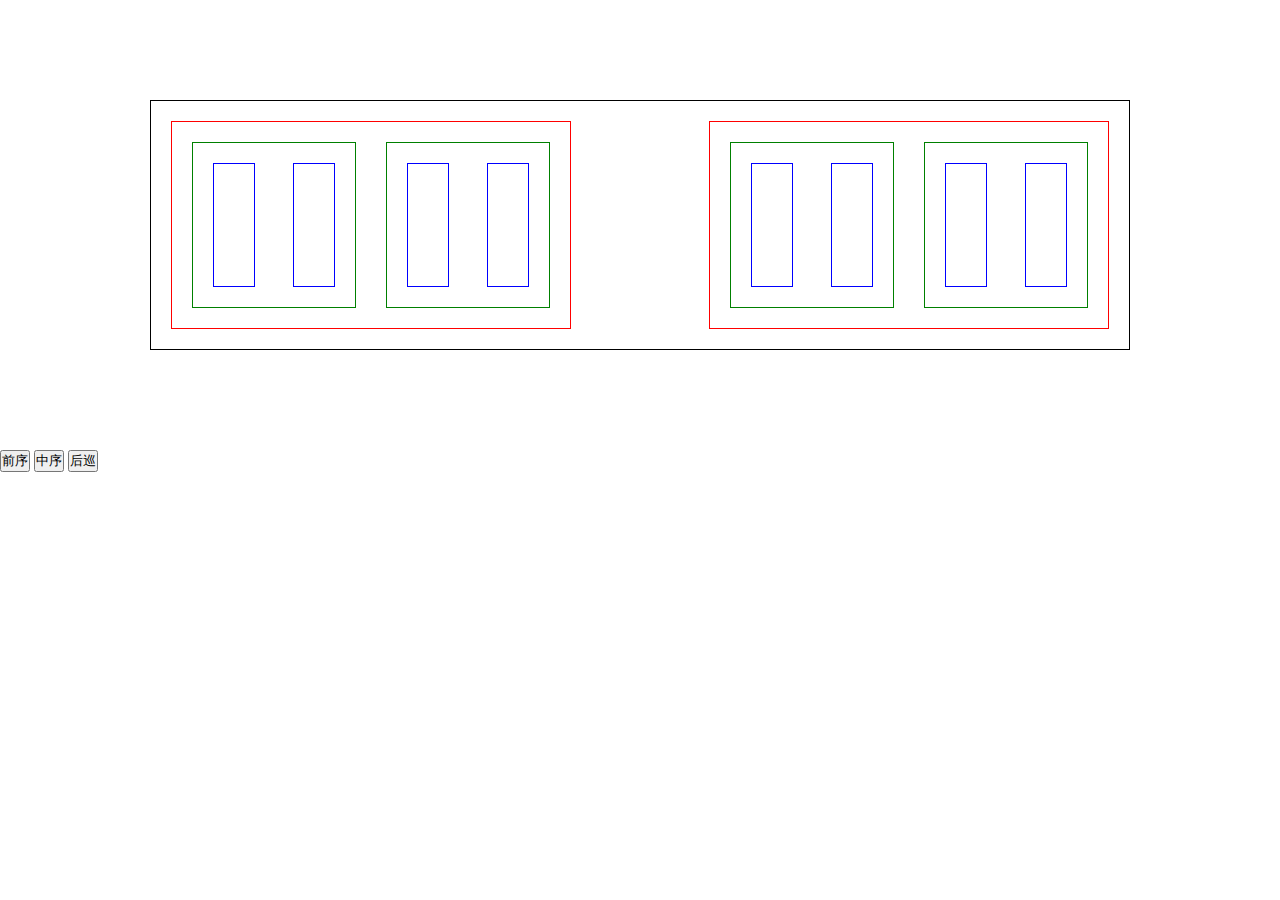
<file: task22/index.html>
<!DOCTYPE html>
<html lang="en">
<head>
    <meta charset="UTF-8">
    <title>js关于二叉树的遍历</title>
</head>
<style>
    *{margin: 0;padding: 0}
    *{box-sizing: border-box;}

    .one{
        width: 980px;
        height: 250px;
        margin: 100px auto;
        border:1px solid #000;
        display: flex;
        display: -webkit-flex;
        padding: 20px;
        justify-content: space-between;
        background: #fff;
    }

    .two{
        height: 100%;
        border:1px solid red;
        padding: 20px;
        display: flex;
        width: 400px;
        display: -webkit-flex;
        justify-content: space-between;
        background: #fff;
    }
    .three{
        height: 100%;
        border:1px solid green;
        padding: 20px;
        display: flex;
        width: 164px;
        display: -webkit-flex;
        justify-content: space-between;
        background: #fff;
    }

    .four{
        height: 100%;
        border:1px solid blue;
        padding: 20px;
        display: flex;
        display: -webkit-flex;
        padding: 20px;
        width: 35px;
        justify-content: space-between;
        background: #fff;
    }

</style>

<body>

    <div class="one">
        <div class="two">
            <div class="three">
                <div class="four"></div>
                <div class="four"></div>
            </div>
            <div class="three">
                <div class="four"></div>
                <div class="four"></div>
            </div>
        </div>
        <div class="two">
            <div class="three">
                <div class="four"></div>
                <div class="four"></div>
            </div>
            <div class="three">
                <div class="four"></div>
                <div class="four"></div>
            </div>
        </div>
    </div>

    <div class="btn-group">

        <button type="button" id="pre">前序</button>
        <button type="button" id="center">中序</button>
        <button type="button" id="later">后巡</button>

    </div>


    <script>
        var pre = document.getElementById("pre");
        var center = document.getElementById("center");
        var later = document.getElementById("later");

        var nodeArry = [];  //节点存放数组
        var timer = null;   //定时器

        var root = document.getElementsByClassName("one")[0];

        /**
         * 由前向后查找节点
         * @param node
         */
        function preNode(node){

            if(node!=null){
                nodeArry.push(node);
                preNode(node.firstElementChild);
                preNode(node.lastElementChild);
            }

        }

        function cetNode(node){
            if(node!=null){
                cetNode(node.firstElementChild);
                nodeArry.push(node);
                cetNode(node.lastElementChild);
            }
        }

        function laterNode(node){
            if(node!=null){
                laterNode(node.firstElementChild);
                laterNode(node.lastElementChild);
                nodeArry.push(node);
            }
        }

        //重置所有的查找数组
        function reset(){
            nodeArry = [];
            clearInterval(timer);
            var div = document.getElementsByTagName("div");
            for(var i=0;i<div.length;i++){
                div[i].style.backgroundColor = "#fff";
            }
        }

        function resetColor(){
            var div = document.getElementsByTagName("div");
            for(var i=0;i<div.length;i++){
                div[i].style.backgroundColor = "#fff";
            }
        }

        /**
         * 为节点设置定时背景颜色
         * @param arry
         */
        function setColor(arry){
            var i = 0;
            timer = setInterval(function () {

                if(i>=arry.length){
                    resetColor();
                    clearInterval(timer);
                    return false;
                }
                resetColor();
                arry[i].style.backgroundColor = "blue";
                i++;
            }, 500);


        }

        //前到后查找
        pre.onclick = function () {
            reset();
            preNode(root);
            setColor(nodeArry);

        };

        //
        center.onclick = function () {
            reset();
            cetNode(root);
            setColor(nodeArry);
        };

        later.onclick = function () {
            reset();
            laterNode(root);
            setColor(nodeArry);
        };


    </script>

</body>
</html>
</file>
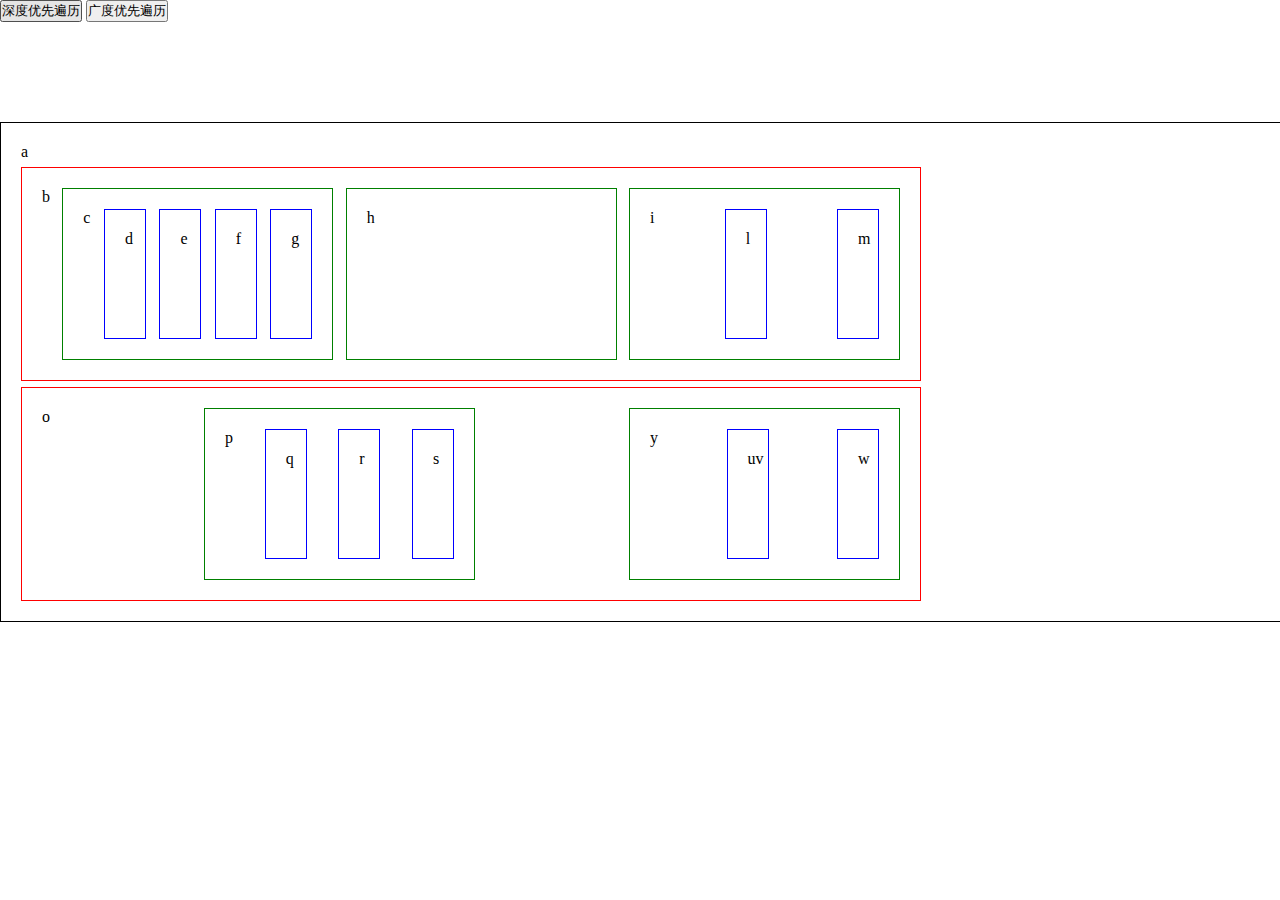
<file: task23/index.html>
<!DOCTYPE html>
<html lang="en">
<head>
    <meta charset="UTF-8">
    <title>js关于二叉法的深度优先遍历和广度优先遍历</title>
</head>
<style>
    *{margin: 0;padding: 0}
    *{box-sizing: border-box;}

    .one{
        width: 1600px;
        height: 500px;
        margin: 100px auto;
        border:1px solid #000;
        display: flex;
        display: -webkit-flex;
        padding: 20px;
        justify-content: space-between;
        background: #fff;
        flex-direction:column;
        position: relative;
    }

    .two{
        height: 214px;
        border:1px solid red;
        padding: 20px;
        display: flex;
        width: 900px;
        display: -webkit-flex;
        justify-content: space-between;
        background: #fff;
    }
    .three{
        height: 100%;
        border:1px solid green;
        padding: 20px;
        display: flex;
         width: 271px;
        display: -webkit-flex;
        justify-content: space-between;
        background: #fff;
    }

    .four{
        height: 100%;
        border:1px solid blue;
        padding: 20px;
        display: flex;
        display: -webkit-flex;
        padding: 20px;
        width: 35px;
        justify-content: space-between;
        background: #fff;
    }

</style>

<body>

<button type="button">深度优先遍历</button>
<button type="button">广度优先遍历</button>


<div class="one">
    a
    <div class="two">
        b
        <div class="three">
            c
            <div class="four">d</div>
            <div class="four">e</div>
            <div class="four">f</div>
            <div class="four">g</div>
        </div>
        <div class="three">
            h
        </div>
        <div class="three">
            i
            <div class="four">l</div>
            <div class="four">m</div>
        </div>
    </div>
    <div class="two">
        o
        <div class="three">
            p
            <div class="four">q</div>
            <div class="four">r</div>
            <div class="four">s</div>
        </div>
        <div class="three">
            y
            <div class="four">
                u
                <div class="five">v</div>
            </div>
            <div class="four">w</div>
        </div>
    </div>
    <div class="two" style="display: block;position: absolute;width: 150px;height: 150px;right: 100px;top: 30px;">z</div>
</div>

<script>

    var btns = document.getElementsByTagName("button");
    var root = document.getElementsByClassName("one")[0];
    var timer = null;       //动画的定时器
    var widthIndex = 0;     //广度

    /**
     * 深度优先遍历
     * @param node
     */
    function deepSearch(node,nodeList){
        if(node){
            nodeList.push(node);
            for(var i= 0,l = node.children.length;i<l;i++){
                deepSearch(node.children[i], nodeList);
            }
        }
    }

    /**
     *  广度优先遍历
     **/
    function widthSearch(node,nodList){

        if(node){
            nodList.push(node);
            widthSearch(node.nextElementSibling, nodList);
            node = nodList[widthIndex++];
            widthSearch(node.firstElementChild, nodList);
        }

    }

    /**
     * 为节点设置背景颜色
     * @param arr
     */
    function changeBg(arr){
        var i = 0;

         timer = setInterval(function () {
             if(i>=1){              //清除没被激活的背景颜色
                 arr[i - 1].style.backgroundColor = "#fff";
             }
             if(i>=arr.length){
                 clearInterval(timer);
                 return false;
             }
             arr[i].style.backgroundColor = "blue";
             i++;

        }, 500);

    }


    //深度优先遍历
    btns[0].onclick = function () {

        var arry = [];
        deepSearch(root, arry);
        changeBg(arry);
    };

    //广度优先遍历
    btns[1].onclick = function () {

        var arry = [];
        widthSearch(root, arry);
        changeBg(arry);

    };



</script>


</body>
</html>
</file>
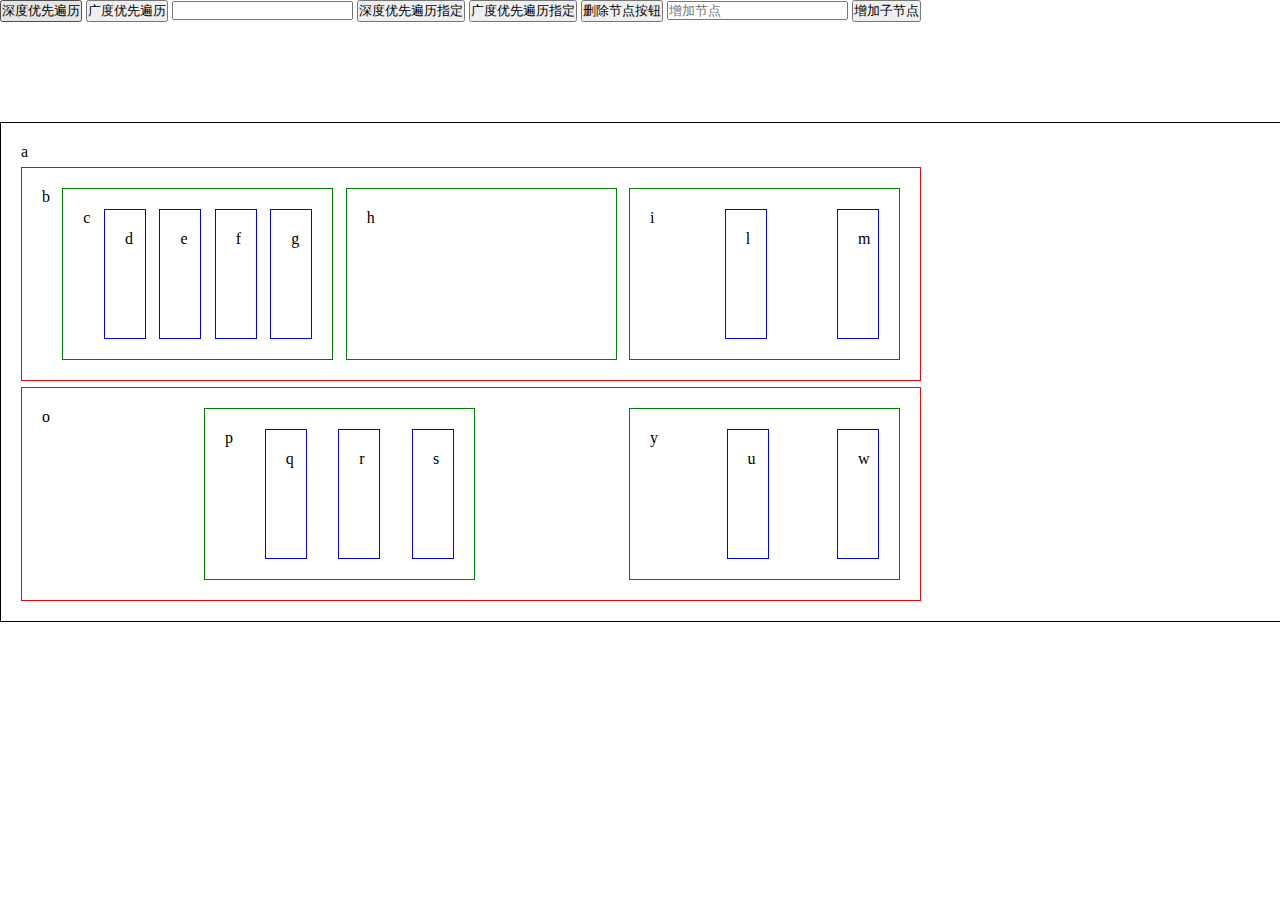
<file: task24/index.html>
<!DOCTYPE html>
<html lang="en">
<head>
    <meta charset="UTF-8">
    <title>js关于二叉法的深度优先遍历和广度优先遍历的增加和删除</title>
</head>
<style>
    *{margin: 0;padding: 0}
    *{box-sizing: border-box;}

    .one{
        width: 1600px;
        height: 500px;
        margin: 100px auto;
        border:1px solid #000;
        display: flex;
        display: -webkit-flex;
        padding: 20px;
        justify-content: space-between;
        background: #fff;
        flex-direction:column;
        position: relative;
    }

    .two{
        height: 214px;
        border:1px solid red;
        padding: 20px;
        display: flex;
        width: 900px;
        display: -webkit-flex;
        justify-content: space-between;
        background: #fff;
    }
    .three{
        height: 100%;
        border:1px solid green;
        padding: 20px;
        display: flex;
         width: 271px;
        display: -webkit-flex;
        justify-content: space-between;
        background: #fff;
    }

    .four{
        height: 100%;
        border:1px solid blue;
        padding: 20px;
        display: flex;
        display: -webkit-flex;
        padding: 20px;
        width: 35px;
        justify-content: space-between;
        background: #fff;
    }


    div.checked{
        background-color: green;
    }

</style>

<body>

<button type="button">深度优先遍历</button>
<button type="button">广度优先遍历</button>

<input type="text" />
<button>深度优先遍历指定</button>
<button>广度优先遍历指定</button>

<button>删除节点按钮</button>

<input type="text" placeholder="增加节点"/>
<button>增加子节点</button>

<div class="one">
    a
    <div class="two">
        b
        <div class="three">
            c
            <div class="four">d</div>
            <div class="four">e</div>
            <div class="four">f</div>
            <div class="four">g</div>
        </div>
        <div class="three">
            h
        </div>
        <div class="three">
            i
            <div class="four">l</div>
            <div class="four">m</div>
        </div>
    </div>
    <div class="two">
        o
        <div class="three">
            p
            <div class="four">q</div>
            <div class="four">r</div>
            <div class="four">s</div>
        </div>
        <div class="three">
            y
            <div class="four">
                u
            </div>
            <div class="four">w</div>
        </div>
    </div>
    <div class="two" style="display: block;position: absolute;width: 150px;height: 150px;right: 100px;top: 30px;">z</div>
</div>

<script>

    var btns = document.getElementsByTagName("button");
    var input = document.getElementsByTagName("input");
    var root = document.getElementsByClassName("one")[0];
    var timer = null;       //动画的定时器
    var widthIndex = 0;     //广度

    /**
     * 深度优先遍历
     * @param node
     */
    function deepSearch(node,nodeList){
        if(node){
            nodeList.push(node);
            for(var i= 0,l = node.children.length;i<l;i++){
                deepSearch(node.children[i], nodeList);
            }
        }
    }

    /**
     *  广度优先遍历
     **/
    function widthSearch(node,nodList){

        if(node){
            nodList.push(node);
            widthSearch(node.nextElementSibling, nodList);
            node = nodList[widthIndex++];
            widthSearch(node.firstElementChild, nodList);
        }

    }

    /**
     * 为节点设置背景颜色
     * @param arr
     */
    function changeBg(arr,value){
        var i = 0;
        clearInterval(timer);

        //定时器遍历dom背景颜色
         timer = setInterval(function () {
             if(i>=1){              //清除没被激活的背景颜色
                 arr[i - 1].style.backgroundColor = "#fff";
             }
             if(i>=arr.length){
                 clearInterval(timer);
                 return false;
             }

             //搜索到指定的dom节点,
             if(value){
//                 var regVal = /(\w*)(?:\<(\w*).*\/?>(\w*)<\/\2\>)?/.exec(arr[i].innerHTML)[1];
                 var regval = arr[i].firstChild.nodeValue.replace(/(^\s*)|(\s*$)/g, '');
                 if(regval===value){
                     arr[i].style.backgroundColor = "red";
                     clearInterval(timer);
                     return false;
                 }
             }
             arr[i].style.backgroundColor = "blue";

             i++;

        }, 500);

    }


    //深度优先遍历
    btns[0].onclick = function () {

        var arry = [];
        deepSearch(root, arry);
        changeBg(arry);
    };

    //广度优先遍历
    btns[1].onclick = function () {

        widthIndex = 0;
        var arry = [];
        widthSearch(root, arry);
        changeBg(arry);
    };

    //深度优先遍历指定
    btns[2].onclick = function () {

        var arry = [];
        var value = input[0].value;    //搜索到指定类目的值
        deepSearch(root, arry);
        changeBg(arry, value);
    };

    //广度优先遍历指定
    btns[3].onclick = function () {

        var arry = [];
        var value = input[0].value;    //搜索到指定类目的值
        widthSearch(root, arry);
        changeBg(arry, value);

    };

    //点击某个节点，实现选择状态
    var div = document.getElementsByTagName('div');
    for(var i= 0,l = div.length;i<l;i++){
        div[i].onclick = function (e) {
            e.stopPropagation();
            this.className += " checked";
        };
    }

    var checkedReg = /(^|\s)checked(\s|$)/;
    //删除选中节点及其他的子节点
    btns[4].onclick = function () {

        for(var i= 0,j = div.length;i<j;i++){
            if(checkedReg.test(div[i].className)){
                div[i].parentNode.removeChild(div[i]);
            }
        }

    };

    //增加子节点
    btns[5].onclick = function () {
        var value = input[1].value;
        if(value===""){
            return false;
        }else{
            for(var i= 0,j = div.length;i<j;i++){
                if(checkedReg.test(div[i].className)){

                    var tempNode = document.createElement("div");
                    tempNode.innerHTML = value;
                    div[i].appendChild(tempNode);
                }
            }
        }


    };


</script>


</body>
</html>
</file>
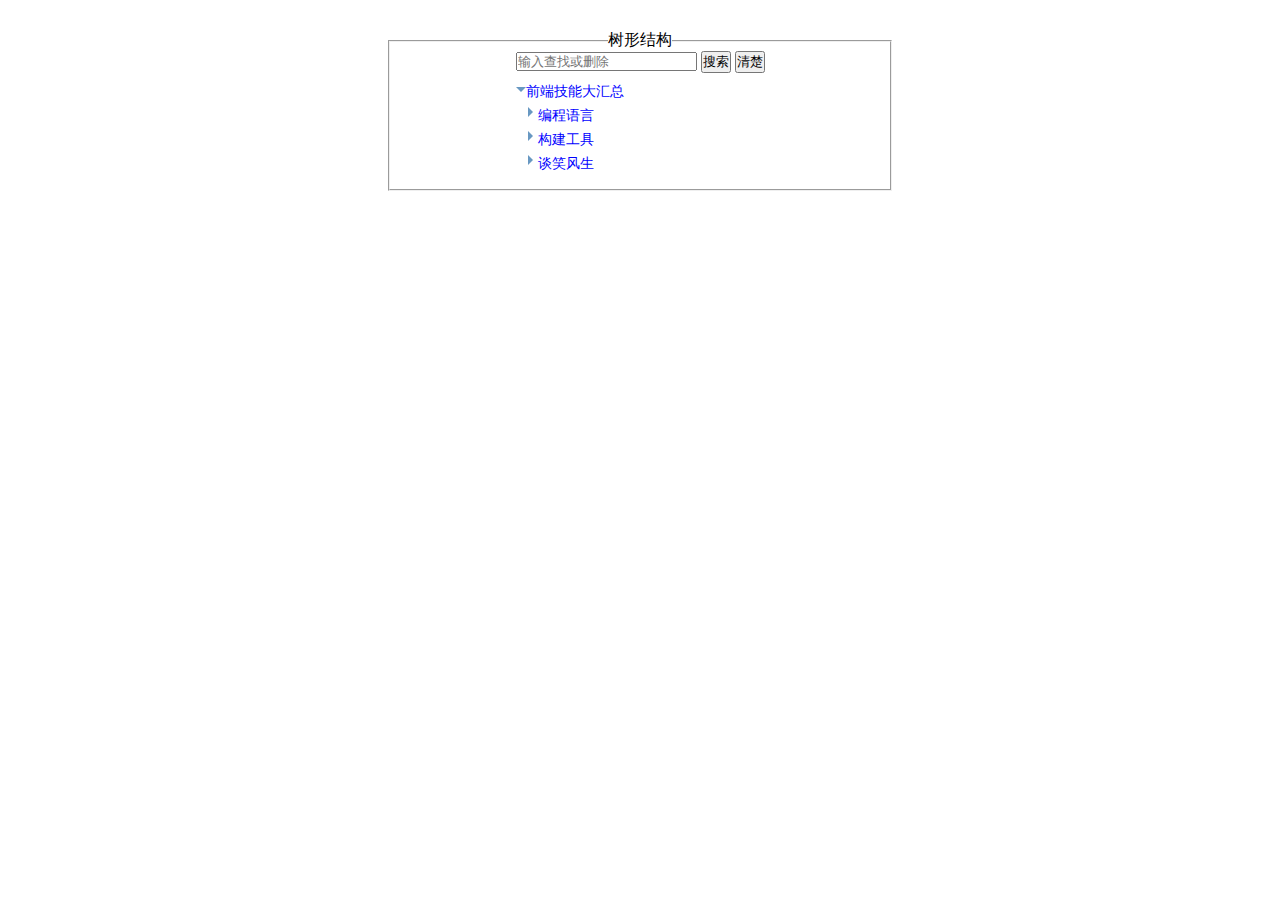
<file: task25/index.html>
<!DOCTYPE html>
<html lang="en">
<head>
    <meta charset="UTF-8">
    <title>指定的树型结构</title>
    <link rel="stylesheet" href="index.css"/>
</head>
<body>


<fieldset id="box">
    <legend>树形结构</legend>
    <input type="text" placeholder="输入查找或删除" id="text"/>
    <button type="button" id="search">搜索</button>
    <button type="button">清楚</button>

    <div id="root" class="childnode">
        <label class="label-node"><div class="arrow arrow-empty"></div><span class="root-title">前端技能大汇总</span><img src="add.png" class="img add"></label>
        <!--<div class="childnode">-->
            <!--<label class="label-node">-->
                <!--<div class="arrow arrow-down"></div>-->
                <!--<span class="root-title">前端技能大汇总</span>-->
                <!--<img src="add.png" class="img add" alt=""/>-->
            <!--</label>-->
        <!--</div>-->
        <!--<div class="childnode">-->
            <!--<label class="label-node">-->
                <!--<div class="arrow arrow-down"></div>-->
                <!--<span class="root-title">编程语言</span>-->
                <!--<img src="add.png" class="img add" alt=""/>-->
                <!--<img src="delete.png" class="img delete" alt=""/>-->
            <!--</label>-->
            <!--<div class="childnode">-->
                <!--<label class="label-node">-->
                    <!--<div class="arrow arrow-empty"></div>-->
                    <!--<span class="root-title">javascript</span>-->
                    <!--<img src="add.png" class="img add" alt=""/>-->
                    <!--<img src="delete.png" class="img delete" alt=""/>-->
                <!--</label>-->
            <!--</div>-->
            <!--<div class="childnode">-->
                <!--<label class="label-node">-->
                    <!--<div class="arrow arrow-empty"></div>-->
                    <!--<span class="root-title">nodejs</span>-->
                    <!--<img src="add.png" class="img add" alt=""/>-->
                    <!--<img src="delete.png" class="img delete" alt=""/>-->
                <!--</label>-->
            <!--</div>-->
            <!--<div class="childnode">-->
                <!--<label class="label-node">-->
                    <!--<div class="arrow arrow-empty"></div>-->
                    <!--<span class="root-title">php</span>-->
                    <!--<img src="add.png" class="img add" alt=""/>-->
                    <!--<img src="delete.png" class="img delete" alt=""/>-->
                <!--</label>-->
            <!--</div>-->
        <!--</div>-->
    </div>

</fieldset>

<script src="functions.js"></script>
<script src="index.js"></script>
</body>
</html>
</file>
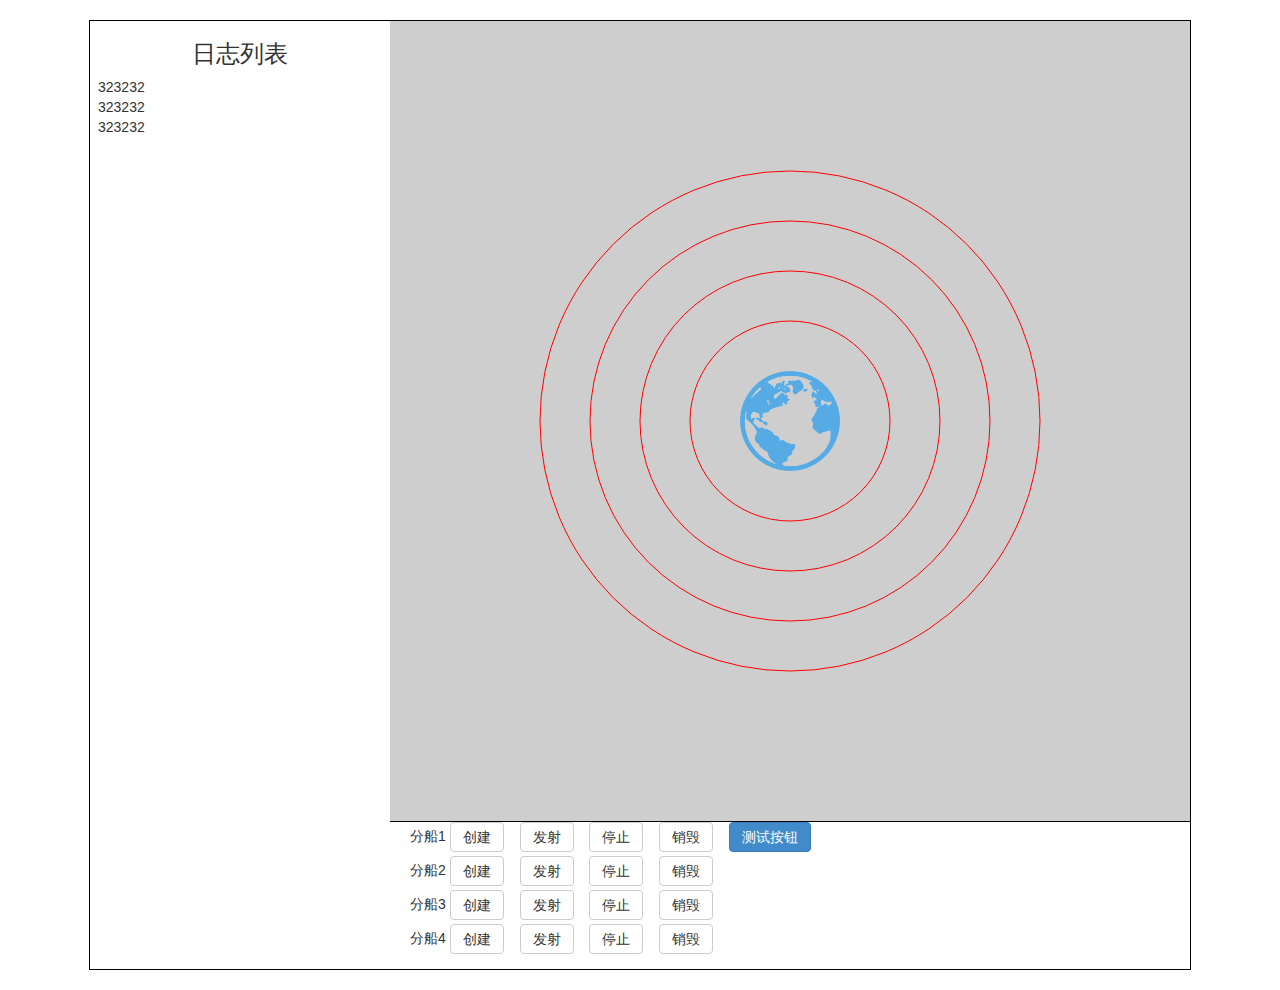
<file: task26/index.html>
<!DOCTYPE html>
<html lang="en">
<head>
    <meta charset="UTF-8">
    <title>task26-行星与飞船(1)</title>

    <link rel="stylesheet" href="../bootstrap.css"/>
    <link rel="stylesheet" href="css/index.css"/>
    <script src="../jquery-1.12.1.min.js"></script>
</head>
<body>

    <div class="main clearfix">
        <div class="console-box pull-left">
            <h3 class="text-center">日志列表</h3>
            <ul class="console">
                <li>323232</li>
                <li>323232</li>
                <li>323232</li>
            </ul>
        </div>
        <div class="content-box pull-left">
            <div class="canvas-box">
                <canvas id="background"></canvas>
                <canvas id="screen"></canvas>
            </div>
            <ul class="btn-box">
                <li>
                    <span>分船1</span>
                    <button type="button" class="btn btn-default">创建</button>
                    <button type="button" class="btn btn-default">发射</button>
                    <button type="button" class="btn btn-default">停止</button>
                    <button type="button" class="btn btn-default">销毁</button>
                    <button type="button" class="btn btn-primary" id="test">测试按钮</button>
                </li>
                <li>
                    <span>分船2</span>
                    <button type="button" class="btn btn-default">创建</button>
                    <button type="button" class="btn btn-default">发射</button>
                    <button type="button" class="btn btn-default">停止</button>
                    <button type="button" class="btn btn-default">销毁</button>
                </li>
                <li>
                    <span>分船3</span>
                    <button type="button" class="btn btn-default">创建</button>
                    <button type="button" class="btn btn-default">发射</button>
                    <button type="button" class="btn btn-default">停止</button>
                    <button type="button" class="btn btn-default">销毁</button>
                </li>
                <li>
                    <span>分船4</span>
                    <button type="button" class="btn btn-default">创建</button>
                    <button type="button" class="btn btn-default">发射</button>
                    <button type="button" class="btn btn-default">停止</button>
                    <button type="button" class="btn btn-default">销毁</button>
                </li>
            </ul>
        </div>

    </div>

    <script src="js/index.js"></script>
</body>
</html>
</file>
<file: task25/index.css>
*{
    margin: 0;
    padding: 0;
}



#box{
    width: 500px;
    margin: 30px auto;
    text-align: center;
}

#root{
    padding:10px 0;
    font-size: 14px;
    color: blue;
    width: 248px;
    margin: 0 auto;
    text-align: left;
}

.arrow{
    display: inline-block;
    width: 0;
    height: 0;
    border-style: solid;
    border-width: 5px;
    vertical-align: middle;
    position: relative;
    top:-4px;
    cursor: pointer;
}
.arrow-empty{
    border-color: transparent;
}
.arrow-right{
    border-color: transparent transparent transparent #6898c2;
}
.arrow-down{
    border-color: #6898c2 transparent transparent transparent;
    top: 0;
}
.arrow-empty{
    border-color: transparent;
}

.root-title{
    vertical-align: middle;
    cursor: pointer;
}
.img{
    vertical-align: middle;
    cursor: pointer;
    display: none;
}
.childnode{
    margin: 6px 12px 6px 12px;
}

.hide{
    display: none;
}

.label-node{
    display: block;
}
.label-node:hover .img{
    display: inline-block;
}
</file>
<file: task26/css/index.css>
*{
    margin: 0;
    padding: 0;
    box-sizing: border-box;
}


.main{
    margin: 20px auto;
    border: 1px solid #000;
    width: 1102px;
    height: 950px;
    padding-bottom: 2px;
}

.console-box,
.content-box{
    height: 950px;
}

.console-box{
    width: 300px;
    overflow: scroll;
}
.content-box{
    width: 800px;
}
.canvas-box{
    width: 800px;
    height: 800px;
    position: relative;
}
.console li{
    padding-left:8px;
}
.btn-box{
    border-top: 1px solid #000;
}
.btn-box li{
    margin-bottom: 4px;
    list-style: none;
    margin-left: 20px;
}
.btn-box li .btn{
    padding: 4px 12px;
    margin-right: 12px;
}

.canvas-box canvas{
    width: 100%;
    height: 100%;
    position: absolute;
    left: 0;
    top: 0;
}
#background{
    z-index: 2;
    background: #cecece;
}
#screen{
    z-index: 3;
}
</file>
